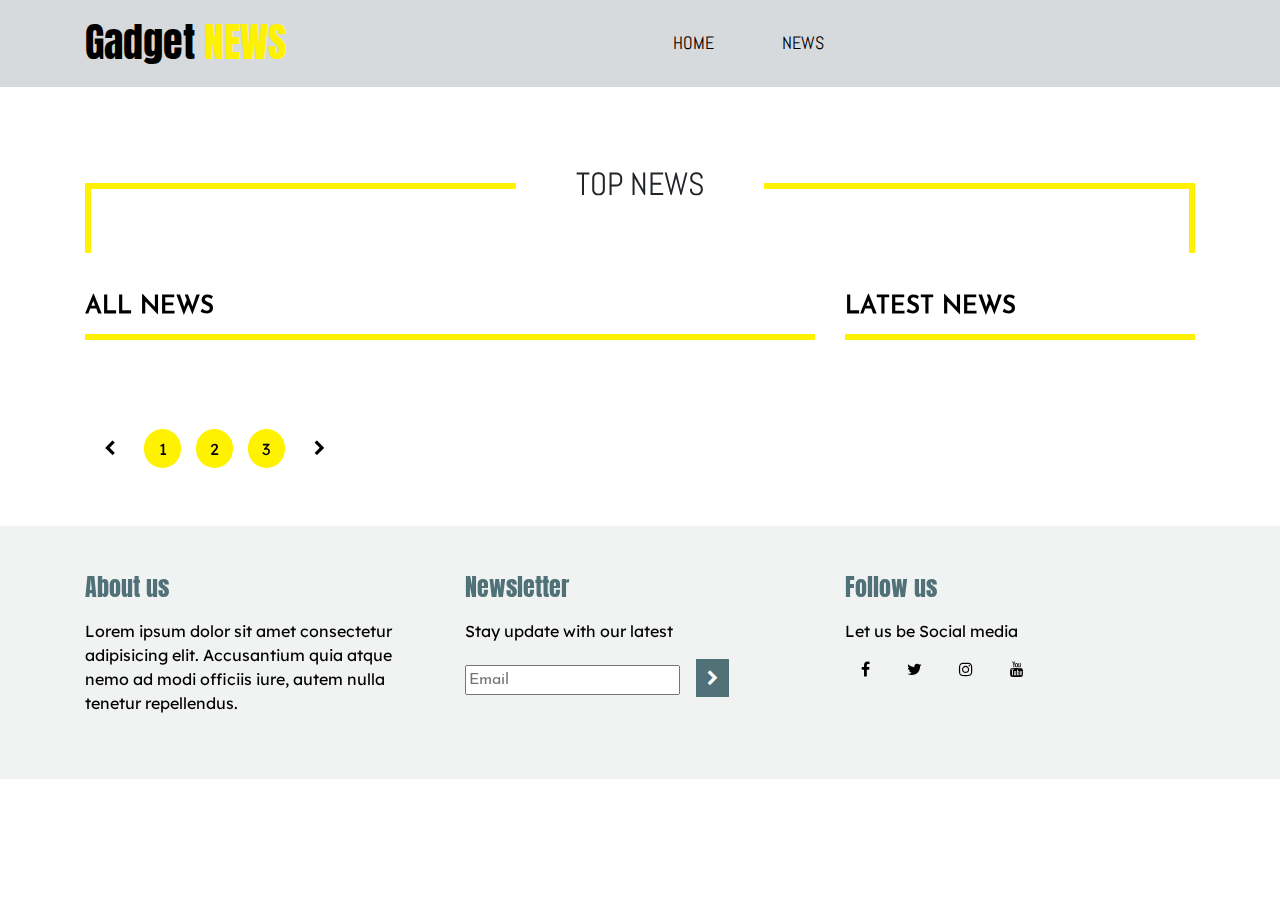
<file: index.html>
<!doctype html>
<html lang="en">
  <head>
    <!-- Required meta tags -->
    <meta charset="utf-8">
    <meta name="viewport" content="width=device-width, initial-scale=1, shrink-to-fit=no">
    <meta name="Description" content="portal berita Gadget">
    <!-- Bootstrap CSS -->
    <link rel="stylesheet" href="./assets/css/bootstrap.min.css">
    <!-- Fontawesome -->
    <link rel="stylesheet" href="./assets/css/font-awesome.min.css">

    <!-- main css -->
    <link rel="stylesheet" href="./assets/css/main.css">

    <!-- AOS animation-->
    <link rel="stylesheet" href="./assets/css/aos.css">

    <!-- Manifest Json -->
    <link rel="manifest" href="./assets/manifest.json" />

    <!-- Ios Support -->
    <link rel="apple-touch-icon" href="./assets/images/icons/icon-32x32.png" />
    <link rel="apple-touch-icon" href="./assets/images/icons/icon-48x48.png" />
    <link rel="apple-touch-icon" href="./assets/images/icons/icon-128x128.png" />
    <link rel="apple-touch-icon" href="./assets/images/icons/icon-256x256.png" />
    <meta name="apple-mobile-web-app-status-bar" content="#db4938" />
    <meta name="theme-color" content="#db4938" />



  <title>Gadget NEWS</title>
  </head>
  <body>
    <!-- Header section -->
    <header id="header">
        <div class="main-menu">
            <!-- Navigation Menu -->
            <nav class="navbar navbar-expand-lg">
              <div class="container">
                    <div class="navbar-box">
                      <a class="navbar-brand" href="#">Gadget <span style="color:#fff200;">NEWS</span></a>
                    </div>
                    <button class="navbar-toggler" type="button" data-toggle="collapse" data-target="#navbarSupportedContent" aria-controls="navbarSupportedContent" aria-expanded="false" aria-label="Toggle navigation">
                      <i class="fa fa-bars"></i>
                    </button>
                    <div class="collapse navbar-collapse"></div>
                    <div class="collapse navbar-collapse" id="navbarSupportedContent">
                       
                      <ul class="navbar-nav mr-auto">
                          <li class="nav-item active">
                            <a class="nav-link" href="#">HOME <span class="sr-only">(current)</span></a>
                          </li>
                          <li class="nav-item">
                            <a class="nav-link" href="#">NEWS</a>
                          </li>
                         
                                                    
                      </ul>                       
                      </div>
                </div>
              </nav>
              <!-- End Navigation Menu -->
        </div>
    </header>
    <!-- End Header Section-->

   <!-- Site content News -->
   <main>
    <div class="container">
      <!-- Site Title -->
      <div class="main-site">
       <div class="box-line1" data-aos="fade-up" data-aos-delay="100">
         <div class="main-title" >
           <h2>TOP NEWS</h2>
         </div>
       </div>
       <div class="container box-line2">
        <div class="latest-title">
          <h3>TOP NEWS</h3>
          <hr></hr>
        </div>
       </div>
      </div>
      <!-- End Site Title -->

      <!-- Main Content -->
      <div class="main-content"> 
        <div class="row">
          <div id="top-right" class="col-sm-12 col-lg-3 .col-xl-3">
            
          </div>
          <div id="top-center" class="col-md-8 col-sm-12 col-lg-6 .col-xl-6">
            
          </div>
          <div id="top-left" class="col-md-4 col-sm-12 col-lg-3 .col-xl-3">
           
          </div>
        </div>
      </div>
      <!-- End  Main Content -->
    </div>
    <div class="container ">
      <div class="row">
        <div class="col-md-8 col-lg-8 col-xl-8 col-sm-12">
          <div class="latest-title">
            <h3>ALL NEWS</h3>
            <hr></hr>
          </div>
          <div id="post-news">
            
          </div>
          <div class="pagination">
            <a href="#"><i class="fa fa-chevron-left"></i></a>
            <a href="#" class="pages">1</a>
            <a href="#" class="pages">2</a>
            <a href="#" class="pages">3</a>
            <a href="#"><i class="fa fa-chevron-right"></i></a>
          </div>
        </div>
        <div class="col-md-4 col-lg-4 col-xl-4">
          <div class="latest-title">
            <h3>LATEST NEWS</h3>
            <hr></hr>
          </div>
          <div id="latest-post">
            
            
          </div>
        </div>
      </div>
    </div>
  </main>
  <!-- End Site content News -->

   <!-- footer -->
   <footer class="footer">
    <div class="container">
      <div class="row">
        <div class="col-md-4 col-lg-4 col-xl-4 col-sm-12 footer-menu" data-aos="fade-up" data-aos-anchor-placement="bottom-bottom">
          <h2>About us</h2>
          <p>Lorem ipsum dolor sit amet consectetur adipisicing elit. Accusantium quia atque nemo ad modi officiis
              iure, autem nulla tenetur repellendus.</p>
        </div>
        <div class="col-md-4 col-lg-4 col-xl-4 col-sm-12 footer-menu" data-aos="fade-up" data-aos-anchor-placement="bottom-bottom">
          <h2>Newsletter</h2>
          <p>Stay update with our latest</p>
          <div class="form-element">
              <input type="text" placeholder="Email"><span><i class="fa fa-chevron-right"></i></span>
          </div>
        </div>
      
        <div class="col-md-4 col-lg-4 col-xl-4 col-sm-12 footer-menu follow" data-aos="fade-up" data-aos-anchor-placement="bottom-bottom">
          <h2>Follow us</h2>
          <p>Let us be Social media</p>
          <div>
              <i class="fa fa-facebook-f"></i>
              <i class="fa fa-twitter"></i>
              <i class="fa fa-instagram"></i>
              <i class="fa fa-youtube"></i>
          </div>
        </div>
      </div>
    </div>
  </footer>

    <!-- jquery -->
    <script src="./assets/js/jquery-3.4.1.min.js" ></script>

    <!-- bootstrap -->
    <script src="./assets/js/bootstrap.min.js"></script>

    <!-- AOS animation -->
    <script src="./assets/js/aos.js"></script>
    <script src="./assets/js/main.js"></script>
  </body>
</html>
</file>
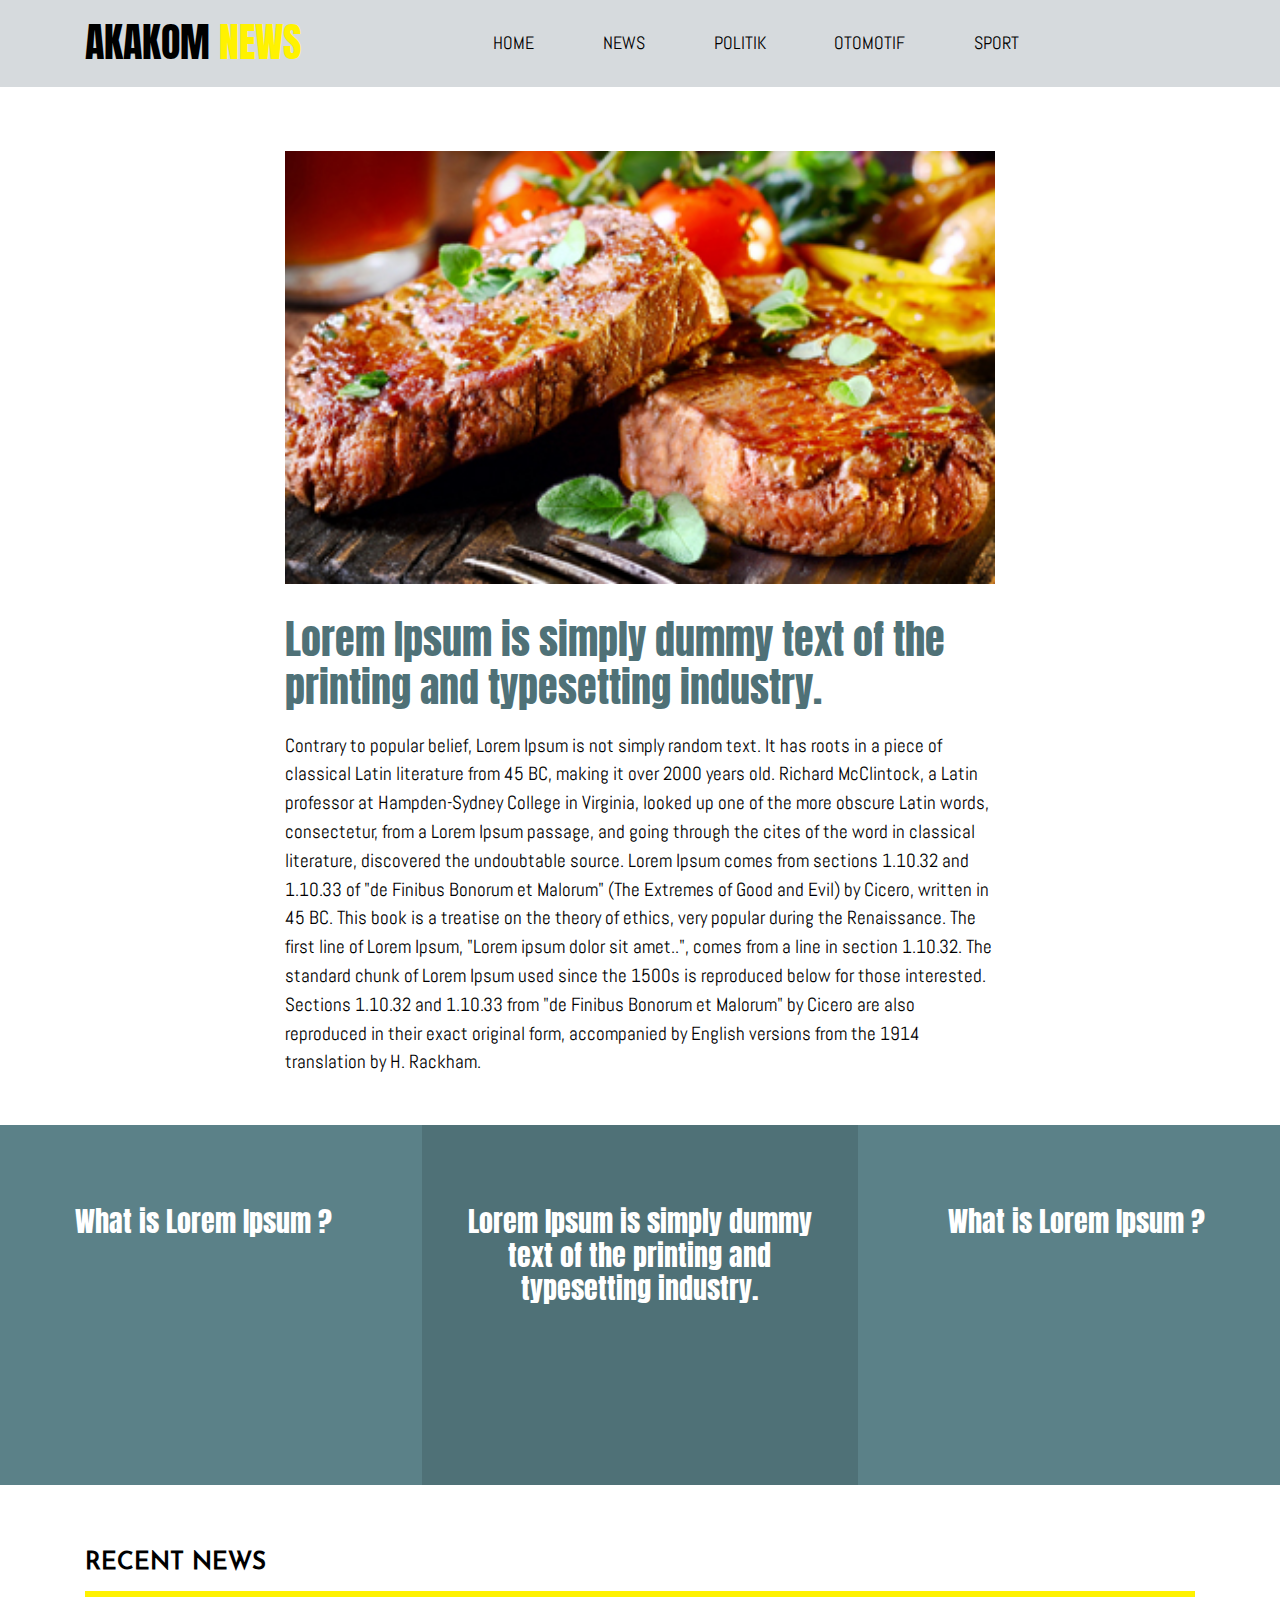
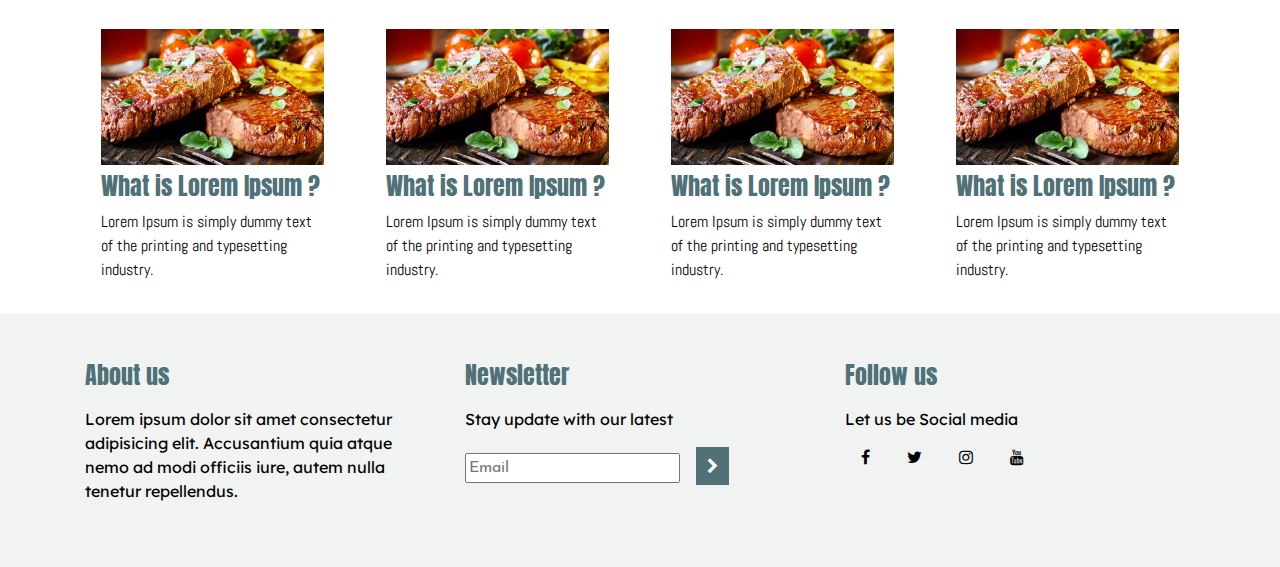
<file: post.html>
<!doctype html>
<html lang="en">
  <head>
    <!-- Required meta tags -->
    <meta charset="utf-8">
    <meta name="viewport" content="width=device-width, initial-scale=1, shrink-to-fit=no">
    <meta name="Description" content="portal berita akakom">
    <!-- Bootstrap CSS -->
    <link rel="stylesheet" href="./assets/css/bootstrap.min.css">
    <!-- Fontawesome -->
    <link rel="stylesheet" href="./assets/css/font-awesome.min.css">

    <!-- main css -->
    <link rel="stylesheet" href="./assets/css/main.css">


    <title>Akakom NEWS</title>
  </head>
  <body>
    <header id="header">
        <div class="main-menu">
            <nav class="navbar navbar-expand-lg">
              <div class="container">
                    <div class="navbar-box">
                      <a class="navbar-brand" href="#">AKAKOM <span style="color:#fff200;">NEWS</span></a>
                    </div>
                    <button class="navbar-toggler" type="button" data-toggle="collapse" data-target="#navbarSupportedContent" aria-controls="navbarSupportedContent" aria-expanded="false" aria-label="Toggle navigation">
                      <span class="navbar-toggler-icon"></span>
                    </button>
                    <div class="collapse navbar-collapse"></div>
                    <div class="collapse navbar-collapse" id="navbarSupportedContent">
                       
                      <ul class="navbar-nav mr-auto">
                          <li class="nav-item active">
                            <a class="nav-link" href="#">HOME <span class="sr-only">(current)</span></a>
                          </li>
                          <li class="nav-item">
                            <a class="nav-link" href="#">NEWS</a>
                          </li>
                          <li class="nav-item">
                            <a class="nav-link" href="#">POLITIK</a>
                          </li>
                          <li class="nav-item">
                            <a class="nav-link" href="#">OTOMOTIF</a>
                          </li>
                          <li class="nav-item">
                            <a class="nav-link" href="#">SPORT</a>
                          </li>
                                                    
                      </ul>                       
                      </div>
                </div>
              </nav>
        </div>
    </header>
    <!--- content --->
    <main>
        <div class="container">
            <div class="main-post d-flex justify-content-center">
                <div class="col-md-10 col-sm-10 col-lg-8 col-xl-8">
                    <img src="./assets/images/post-1.jpg"alt="">
                    <a href="#"> <h1>Lorem Ipsum is simply dummy text of the printing and typesetting industry. </h1> </a>
                    <p>
                        Contrary to popular belief, Lorem Ipsum is not simply random text. It has roots in a piece of classical Latin literature from 45 BC, making it over 2000 years old. Richard McClintock, a Latin professor at Hampden-Sydney College in Virginia, looked up one of the more obscure Latin words, consectetur, from a Lorem Ipsum passage, and going through the cites of the word in classical literature, discovered the undoubtable source. Lorem Ipsum comes from sections 1.10.32 and 1.10.33 of "de Finibus Bonorum et Malorum" (The Extremes of Good and Evil) by Cicero, written in 45 BC. This book is a treatise on the theory of ethics, very popular during the Renaissance. The first line of Lorem Ipsum, "Lorem ipsum dolor sit amet..", comes from a line in section 1.10.32.

                        The standard chunk of Lorem Ipsum used since the 1500s is reproduced below for those interested. Sections 1.10.32 and 1.10.33 from "de Finibus Bonorum et Malorum" by Cicero are also reproduced in their exact original form, accompanied by English versions from the 1914 translation by H. Rackham.
                    </p>
                </div>
            </div>
        </div>
        <div class="botom-post">
            <div class="row">
                <div class="col-md-6 col-sm-12 col-lg-4 col-xl-4 text-side">
                    <a href="#"> <h3>What is Lorem Ipsum ?</h3> </a>
                </div>
                <div class="col-md-6 col-sm-12 col-lg-4 col-xl-4 text-center">
                    <a href="#"> <h3>Lorem Ipsum is simply dummy text of the printing and typesetting industry. </h3> </a>
                </div>
                <div class="col-md-6 col-sm-12 col-lg-4 col-xl-4 text-side">
                    <a href="#"> <h3>What is Lorem Ipsum ?</h3> </a>
                </div>
            </div>
            
        </div>
        <div class="recent-post container mb-3">
            <div class="latest-title">
                <h3>RECENT NEWS</h3>
                <hr></hr>
              </div>
            <div class="row">
                <div class="col-md-6 col-sm-12 col-lg-3 col-xl-3">
                    <div class="content-side">
                        <img src="./assets/images/post-1.jpg"alt="">
                        <a href="#"> <h4>What is Lorem Ipsum ?</h4> </a>
                        <p>
                          Lorem Ipsum is simply dummy text of the printing and typesetting industry. 
                        </p>
                    </div>
                </div>
                <div class="col-md-6 col-sm-12 col-lg-3 col-xl-3">
                    <div class="content-side">
                        <img src="./assets/images/post-1.jpg"alt="">
                        <a href="#"> <h4>What is Lorem Ipsum ?</h4> </a>
                        <p>
                          Lorem Ipsum is simply dummy text of the printing and typesetting industry. 
                        </p>
                    </div>
                </div>
                <div class="col-md-6 col-sm-12 col-lg-3 col-xl-3">
                    <div class="content-side">
                        <img src="./assets/images/post-1.jpg"alt="">
                        <a href="#"> <h4>What is Lorem Ipsum ?</h4> </a>
                        <p>
                          Lorem Ipsum is simply dummy text of the printing and typesetting industry. 
                        </p>
                    </div>
                </div>
                <div class="col-md-6 col-sm-12 col-lg-3 col-xl-3">
                    <div class="content-side">
                        <img src="./assets/images/post-1.jpg"alt="">
                        <a href="#"> <h4>What is Lorem Ipsum ?</h4> </a>
                        <p>
                          Lorem Ipsum is simply dummy text of the printing and typesetting industry. 
                        </p>
                    </div>
                </div>
                
            </div>
        </div>
    </main>

    <!--- content --->

     <!-- footer -->
   <footer class="footer">
    <div class="container">
      <div class="row">
        <div class="col-md-4 col-lg-4 col-xl-4 col-sm-12 footer-menu">
          <h2>About us</h2>
          <p>Lorem ipsum dolor sit amet consectetur adipisicing elit. Accusantium quia atque nemo ad modi officiis
              iure, autem nulla tenetur repellendus.</p>
        </div>
        <div class="col-md-4 col-lg-4 col-xl-4 col-sm-12 footer-menu">
          <h2>Newsletter</h2>
          <p>Stay update with our latest</p>
          <div class="form-element">
              <input type="text" placeholder="Email"><span><i class="fa fa-chevron-right"></i></span>
          </div>
        </div>
      
        <div class="col-md-4 col-lg-4 col-xl-4 col-sm-12 footer-menu follow">
          <h2>Follow us</h2>
          <p>Let us be Social media</p>
          <div>
              <i class="fa fa-facebook-f"></i>
              <i class="fa fa-twitter"></i>
              <i class="fa fa-instagram"></i>
              <i class="fa fa-youtube"></i>
          </div>
        </div>
      </div>
    </div>
  </footer>

    <!-- Optional JavaScript -->
    <!-- jQuery first, then Popper.js, then Bootstrap JS -->
    <script src="./assets/js/jquery-3.4.1.min.js" ></script>
    <script src="./assets/js/bootstrap.min.js"></script>
  </body>
</html>
</file>
<file: assets/css/main.css>
@import url('../css/fonts.css');
:root{
    --background: #f1f3f2;
    --bg-background : #fff;
    --bg-text : #000;
    --bg-hover: #2568ef;
    --midnight: #4f7177;
    --yellow: #fff200;
     /*      font   */
     --Abel: 'Abel', cursive;
     --Anton: 'Anton', cursive;
     --Josefin : 'Josefin', cursive;
     --Lexend: 'Lexend', cursive;
     --Livvic : 'Livvic', cursive;
}
body{
    padding: 0;
    margin: 0;
    font-family: var(--Josefin);
}

/*---  Navigation CSS ---*/
.navbar{
    background-color: #d6dadd;
}
.navbar-brand{
    font-family: var(--Anton);
    font-size: 2.5em;
    color: var(--bg-text) !important;
}
.nav-link{
    font-size: 1.1em;
    margin: 0.8em 1.5em;
    color: var(--bg-text) !important;
    font-family: var(--Abel);

}
.nav-link:hover{
    color: var(--yellow) !important;
}

/*--- Content css ---*/
.main-site{
    justify-content: center;
}

.box-line1{
    border-top: 0.4em solid var(--yellow);
    border-left: 0.4em solid var(--yellow);
    border-right: 0.4em solid var(--yellow);
    margin-top: 6em;
    margin-bottom: 1em;
    padding: 2em;
}

.main-title{
    margin-top: -3.5em;
    text-align: center;
    
}
.main-title h2{
    margin: 0 38%;
    background-color: white;
    font-family: var(--Abel);
}

/*--- content samping css ---*/
.main-content{
    margin-top: -2.5em;
}
.content-side{
    margin-left: 1em;
    margin-right: 1em;
    margin-bottom: 1em;
}
.content-side img{
    width: 100%;
    height: auto;
    margin-bottom: 0.5em;
}
.content-side a{
    text-align: left;
    font-size: 1.3em;
    text-decoration: none;
    color: var(--midnight);
    font-family: var(--Anton);
}
.content-side a:hover{
    color: var(--bg-text);
}
.content-side p{
    text-align: left;
    font-size: 1em;
    margin-top: 0.5em;
    color: var(--bg-text);
    font-family: var(--Abel);
}
.content-side .side-content-btn{
    padding: 0.5em 0.3em;
    background: var(--yellow);
    border-radius: 0.2em;
    color: var(--bg-text);
    font-family: var(--Livvic);
    font-weight: 800;
    font-size: 0.8em;
}
.content-side .side-content-btn:hover{
    background: var(--midnight);
    color: var(--bg-background);
}

/*--- content tengah css ---*/

.content-center img{
    width: 100%;
    height: auto;
    margin-bottom: 0.5em;
}
.content-center a{
    text-align: center;
    text-decoration: none;
    color: var(--midnight);
    font-family: var(--Anton);
}
.content-center a:hover{
    color: var(--bg-text);
}
.content-center p{
    text-align: center;
    font-size: 1.2em;
    margin-top: 0.5em;
    color: var(--bg-text);
    font-family: var(--Abel);
}
.content-center .center-content-btn{
    padding: 0.5em 1em;
    justify-content: center;
    background: var(--yellow);
    border-radius: 0.2em;
    color: var(--bg-text);
    font-family: var(--Livvic);
    font-weight: 950;
    font-size: 1em;
}
.content-center .center-content-btn:hover{
    background: var(--midnight);
    color: var(--bg-background);
}


/*--- post content ---*/
.post-content{
    margin: 1em 0;
}
.post-content img{
    width:100%;
    height:auto;
    margin-bottom: 0.5em;
}
.post-content a{
    text-decoration: none;
    font-size: 1.5em;
    font-family: var(--Anton);
    color: var(--midnight);
    text-align: left;
}
.post-content a:hover{
    color: var(--bg-text);
}
.post-content p{
    text-align: left;
    font-size: 1em;
    margin-top: 0.5em;
    color: var(--bg-text);
    font-family: var(--Abel);
}
.post-content .author{
    float: left;
    margin: 1em 0.5em;
    font-size: 1em;
    font-family: var(--Abel);
    
}
.post-content .date{
    float: right;
    margin: 1em 0.5em;
    font-size: 1em;
    font-family: var(--Abel);
    font-style: italic;
}
.pagination{
    display: inline-block;
    margin: 4em 0;
}
.pagination .pages{
    background: var(--yellow);
}
.pagination .pages:hover{
    background-color: var(--midnight);
}
.pagination a{
    padding: .6em .9em;
    border-radius: 2em;
    margin: 0 .3em;
    font-family: var(--Lexend);
    color: var(--bg-text);
}
.pagination a:hover{
    color: var(--bg-background);
}



/*--- new-content css---*/
.new{
    background-color: var(--background);
    margin-top: 3em;
    padding: 1.5em;
}
.latest-title{
    margin-top: 4em;
    margin-bottom: 2em;
}
.latest-title h3{
    font-size: 1.5em;
    font-weight: 800;
    color: var(--bg-text);
}
.latest-title hr{
    border: 0.2em solid var(--yellow);
    margin: 0.8em 0;
}
.new .new-content{
    margin: 2em 1em;
}
.new .new-content img{
    width:100%;
    height: auto;
}
.new .new-content .title{
    margin-top: -6em;
    padding: 1em 1em;
    background: #262626;
    position: relative;
    z-index: 2;
    opacity: 80%;
}
.new .new-content .title a{
    text-decoration: none;
    font-size: 1.5em;
    color: white;
    z-index: 1;
    font-weight: 400;
    font-family: var(--Anton);
}
.new .new-content .title a:hover{
    color: var(--yellow);
}
.new .new-content .new-side-content{
    margin-bottom: 1em;
}
.new .new-content .new-side-content img{
    width:100%;
    height: auto;
}
.new .new-content .new-side-content .side-title{
    background: var(--midnight);
    padding: 0.5em 0.5em;
}
.new .new-content .new-side-content .side-title a{
    text-decoration: none;
    color: var(--bg-background);
    font-size: 1.2em;
    font-weight: 300;
    font-family: var(--Anton);

}


/*---- halaman Post.html css ----*/
.main-post{
    margin-top: 4em;
    margin-bottom: 2em;
}
.main-post img{
    width: 100%;
    height: auto;
    margin-bottom: 2em;
}
.main-post a{
    text-decoration: none;
    text-align: left;
    font-size: 4em;
    color: var(--midnight);
    font-family: var(--Anton);
}
.main-post p{
    font-size: 1.2em;
    font-family: var(--Abel);
    color: var(--bg-text);
    text-align: left;
    margin-top: 1em;
}

/*--- botom-post css ---*/

.text-center{
    background-color: #4f7177;
    padding: 5em 2em;
    height: 40vh;
}
.text-center:hover{
    background-color:#53686e;
}
.text-side{
    background-color:#5b8188;
    padding: 5em 2em;
    height: 40vh;
}
.text-side:hover{
    background-color: #53686e;
}
.botom-post a{
    text-align: center;
    color: var(--bg-background);
    font-family: var(--Anton);
    opacity: 5em;
    text-decoration: none;

}




/*---- halaman Post css ----*/


/*--- footer css ---*/
.footer{
    background-color: var(--background);
    padding: 2em 1em;
    
}

.footer h2{
    font-size: 1.5rem;
    font-family: var(--Anton);
    color: var(--midnight);
    text-align: left;
}
.footer p{
    font-size: 1em;
    font-family: var(--Lexend);
    color: var(--bg-text);
    text-align: left;
    margin-top: 1em;
}
.footer .form-element{
    border: none;
    background: transparent;
    color: white;
    font-family: var(--Josefin);
    font-size: 1rem;
    margin-bottom: 1em;
}
.footer .footer-menu{
    margin: 1em 0;
}
.footer .follow i{
    margin: 0 1em;
    color: var(--bg-text);
}
.footer .follow i:hover{
    color: var(--midnight);

}
.footer .form-element i{
    padding: 0.7em;
    background:var(--midnight);
    margin-left: 1em;
}
.footer .form-element i:hover{
    background-color: var(--bg-text);
}

@media only screen and (min-width: 960px){
    .box-line2{
        display: none;
    }
}

@media only screen and (max-width: 960px){
    .box-line1{
        display: none;
    }
    .box-line2{
        margin-top: 2em;
    }
    .one-side{
        display:none;
    }
    .main-content{
        margin: 1em 0;
    }
    .new-side-content{
        margin:1em 1em;
    }
    .text-center{
        display: none;
    }

}



/*--- media query ---*/
@media only screen and (max-width: 767px){
    .box-line1{
        display: none;
    }
    .box-line2{
        margin-top: 2em;
    }
    .content-side{
        margin: 1em 1em;
    }
    .one-center{
        display:none;
    }
    .main-content{
        margin: 1em 0;
    }
    .new-center-content{
        display: none;
    }
    
    

   
}
</file>
